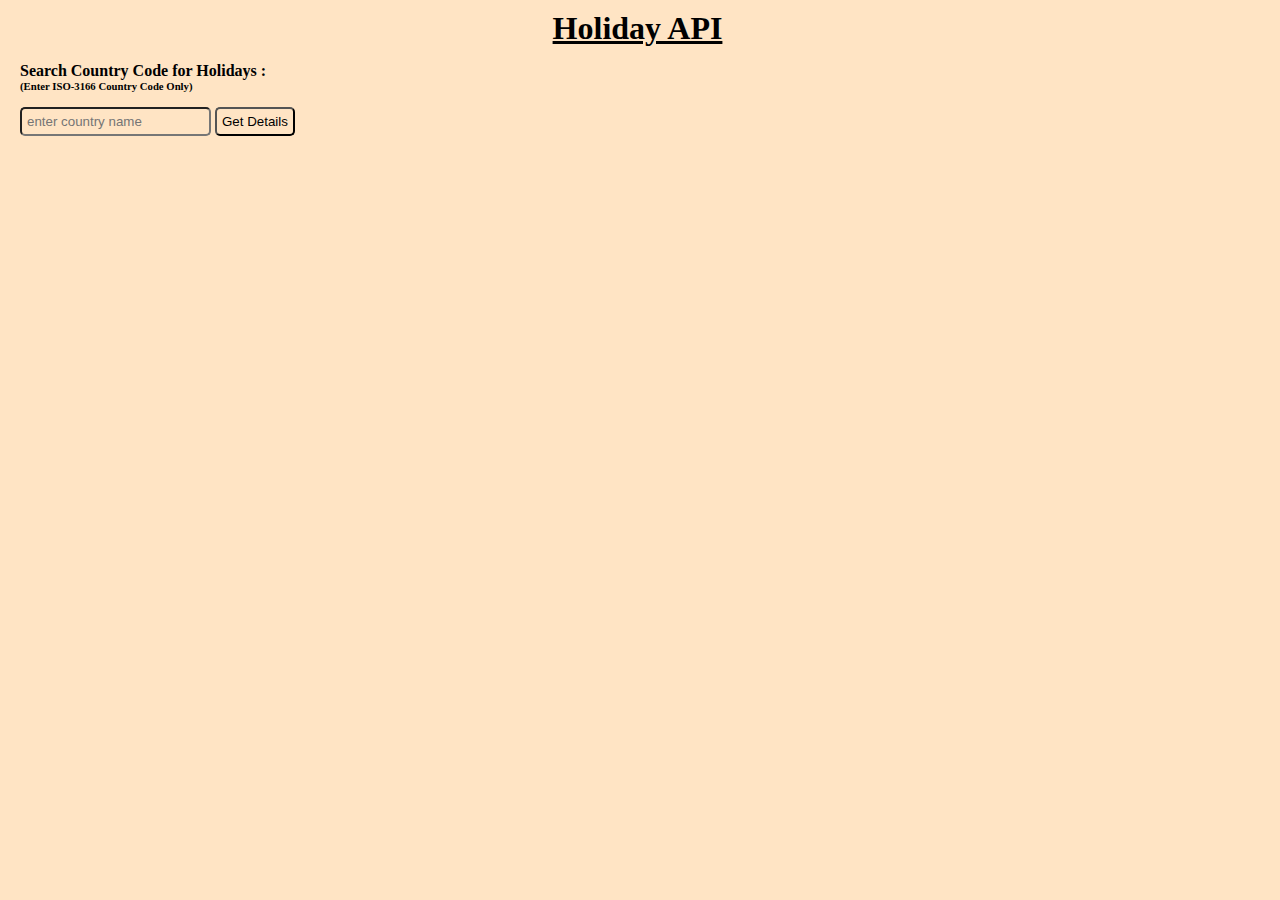
<file: Task 10 holiday API/index.html>
<!DOCTYPE html>
<html lang="en">
    <head>
        <meta charset="UTF-8">
        <meta name="viewport" content="width=device-width, initial-scale=1.0">
        <title>Holiday API</title>
        <link rel="stylesheet" href="./style.css" type="text/css">
    </head>
    <body>
        <div class="container">
            <div class="flex-items">
                <h1>Holiday API</h1>
            </div>
            <div class="flex-items">   
                <label for="">Search Country Code for Holidays : </label>
                <h6>(Enter ISO-3166 Country Code Only)</h6>
            </div>
            <div class="flex-items">
                <input type="text" placeholder="enter country name" id="countryCode">
                <button id="button" >Get Details</button>
            </div>
            <div id="results" class="flex-items">
                <ul id="list">
    
                </ul>
            </div>
        </div>
        
        <script src="./script.js"></script>
    </body>
</html>
</file>
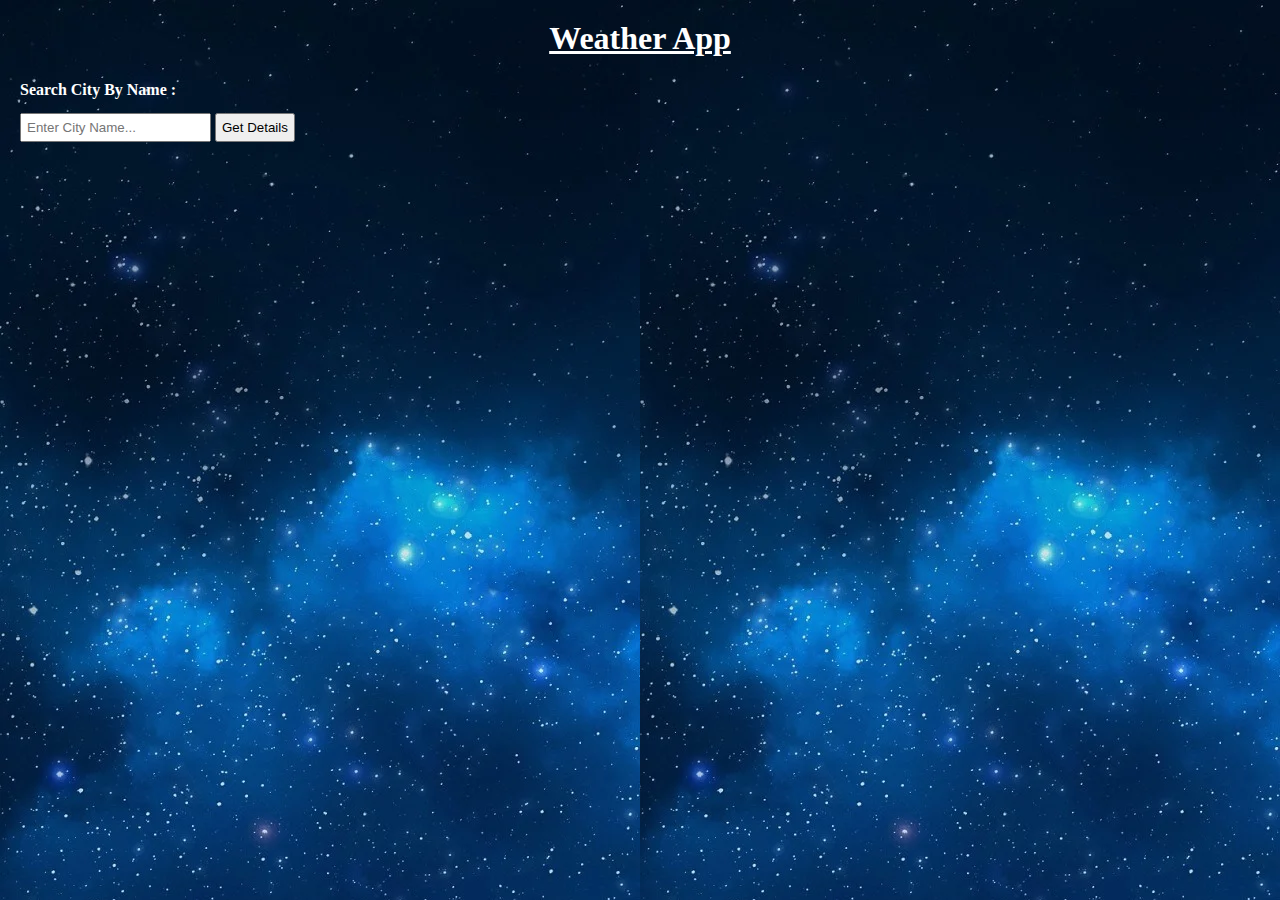
<file: Task 10 weather API/index.html>
<!DOCTYPE html>
<html lang="en">
<head>
    <meta charset="UTF-8">
    <meta name="viewport" content="width=device-width, initial-scale=1.0">
    <title>Weather.API</title>
    <link rel="stylesheet" href="./style.css">
    <!-- <link href="https://cdn.jsdelivr.net/npm/bootstrap@5.3.2/dist/css/bootstrap.min.css" rel="stylesheet" integrity="sha384-T3c6CoIi6uLrA9TneNEoa7RxnatzjcDSCmG1MXxSR1GAsXEV/Dwwykc2MPK8M2HN" crossorigin="anonymous"> -->

</head>
<body>
    <div class="flex-item">
        <h1>Weather App</h1>
    </div>
    <div class="container">
        <div class="flex-item" >
            <label for="cityName"> Search City By Name : </label>
        </div>
        <div class="flex-item">
            <input type="text"
                class="form-control" 
                id="cityName"
                placeholder="Enter City Name..."
                required>  
            <button type="submit"
                class="btn"
                id="button"
                style ="margin-top: 10px;"> Get Details</button>  
        </div>
        <div class="flex-item" id="results">
                
        </div>
    </div>
    <script src="./script.js"></script>
    <!-- <script src="https://cdn.jsdelivr.net/npm/bootstrap@5.3.2/dist/js/bootstrap.bundle.min.js" integrity="sha384-C6RzsynM9kWDrMNeT87bh95OGNyZPhcTNXj1NW7RuBCsyN/o0jlpcV8Qyq46cDfL" crossorigin="anonymous"></script> -->

</body>
</html>
</file>
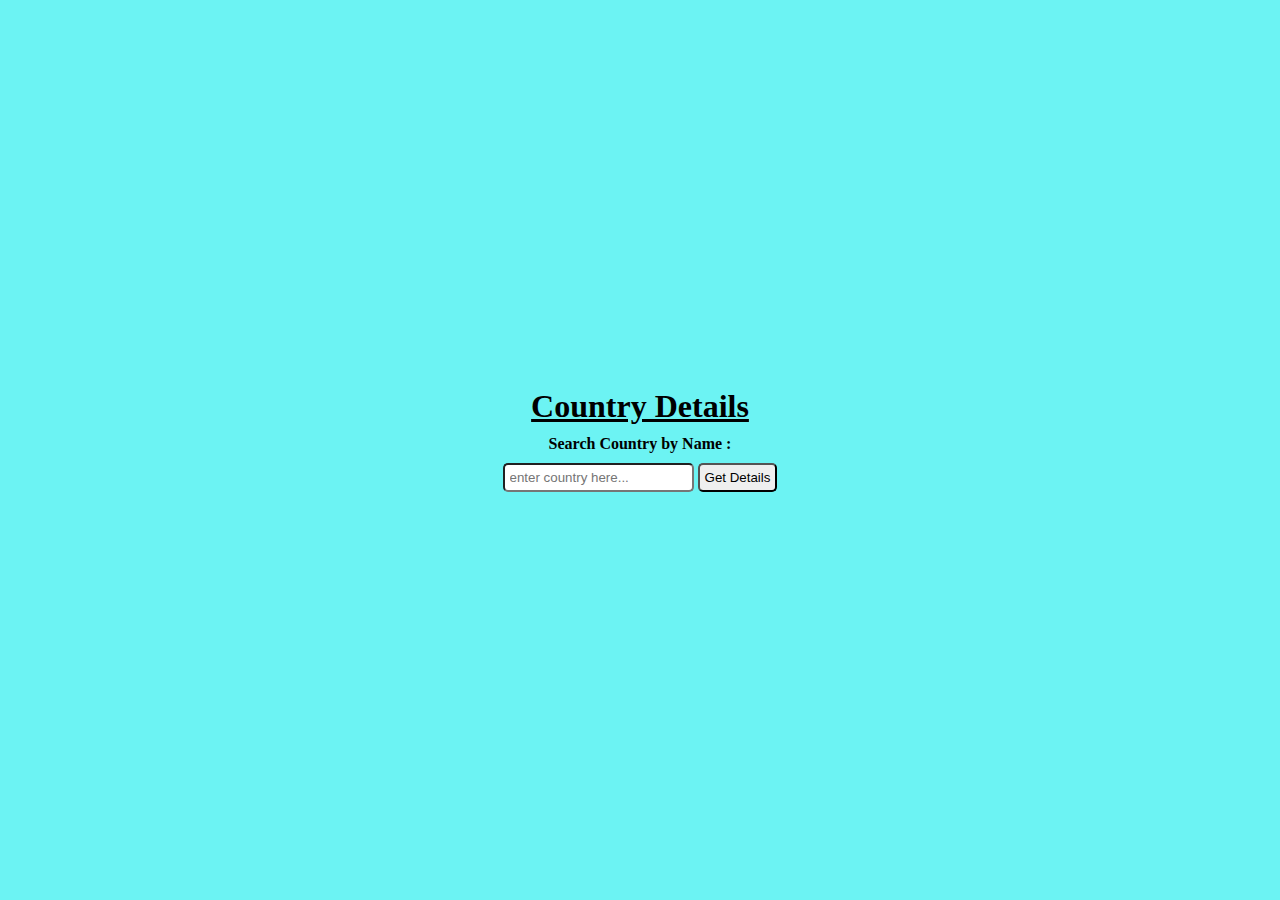
<file: Task 11 Day- 19/Task10-restcountries API/index.html>
<!DOCTYPE html>
<html lang="en">
<head>
    <meta charset="UTF-8">
    <meta name="viewport" content="width=device-width, initial-scale=1.0">
    <title>RestCountriesAPI</title>
    <link rel="stylesheet" href="./style.css" type="text/css">
</head>
<body>
    <div class="container">
        <div class="flex-items">
            <h1>Country Details</h1>
        </div>
        <div id="searchDetails" class="flex-items">
            <label for="Country">Search Country by Name :</label>
        </div>
        <div class="flex-items">
            <input type="text" id="countryName"
            placeholder="enter country here...">
            <button id="button"> Get Details</button> 
        </div>
        <div id="countryDetails" class="flex-items">

        </div>
    </div>
    <script src="./script.js"></script>
</body>
</html>
</file>
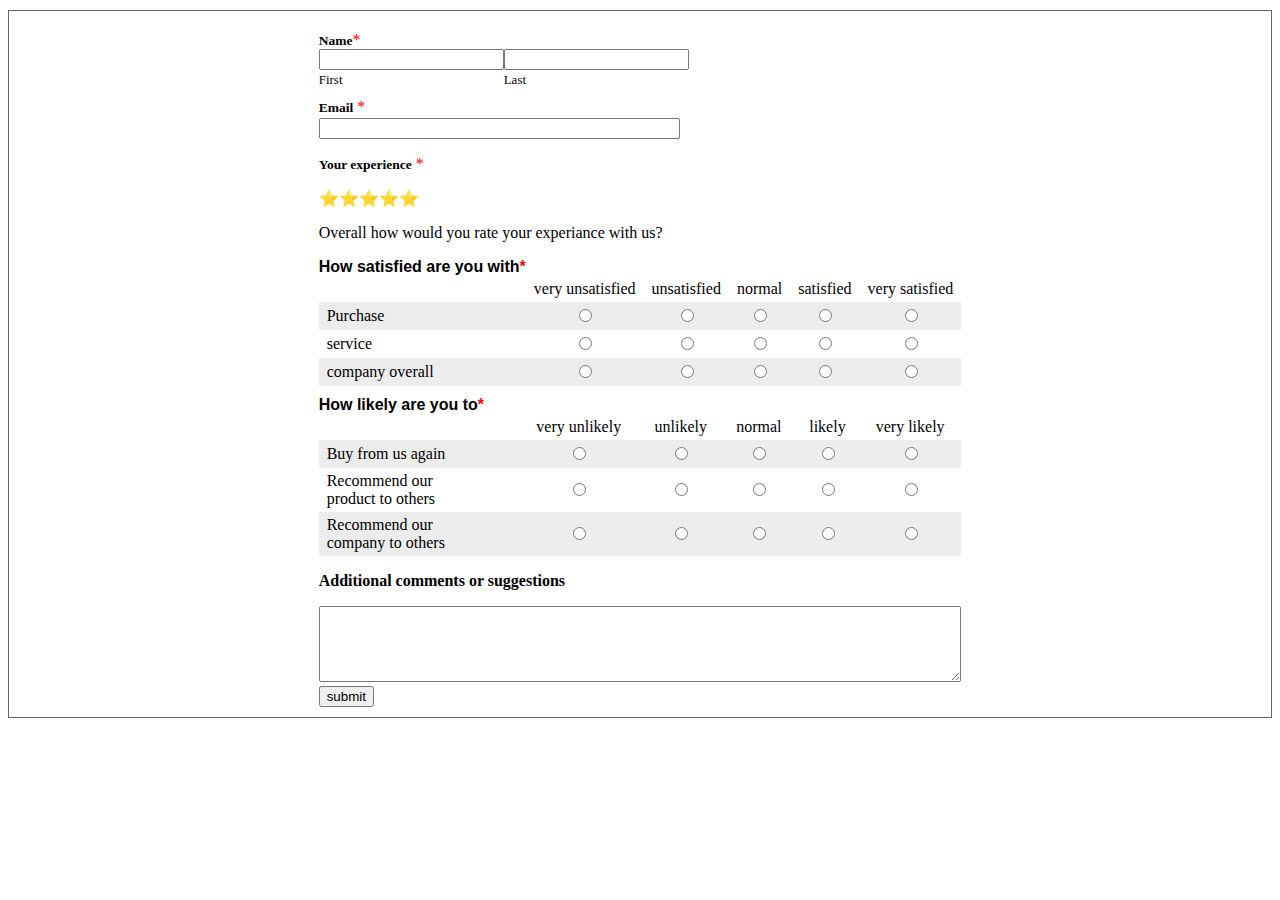
<file: Task 8/Survey form/index.html>
<!DOCTYPE html>
<html lang="en">

<head>
    <meta charset="UTF-8" />
    <meta http-equiv="X-UA-Compatible" content="IE=edge" />
    <meta name="viewport" content="width=device-width, initial-scale=1.0" />
    <title>Survey-Form</title>
    <link rel="stylesheet" href="styles.css" />

</head>

<body>
    <div class="container1">
        <form>
            <div class="name">
                <label for="name"><b style="font-size: 13.5px">Name</b><span class="star">*</span>
                    <input class="input_box" name="name" type="text" />
                    <span style="font-size: small">First</span>
                </label>
                &nbsp; &nbsp;
    
                <label>
                    <input class="input_box" name="name" type="text" />
                    <span style="font-size: small">Last</span>
                </label>                
            </div>
            <div class="email">
                <label for="email"><b style="font-size: 13.5px">Email</b>
                    <span class="star">*</span> </label><br />
                <input class="emailbox"type="email" name="email"  />                
            </div>     

            <!-- Rating -->
            <div class="rating">
                <p>
                    <b style="font-size: 13.5px">Your experience</b>
                    <span class="star">*</span>
                </p>
                <p>⭐⭐⭐⭐⭐</p>                 
                <p>Overall how would you rate your experiance with us?</p>                
            </div>           

            <!-- table -->
            <div class="table1">
                <table style="font-family: 'Times New Roman', Times, serif;border-collapse: collapse;">
                    <tbody>
                        <tr>
                            <td class="table_heading">
                                How satisfied are you with<span class="star">*</span>
                            </td>
                        </tr>
                        <tr>
                            <td></td>
                            <td class="rdo">very unsatisfied</td>
                            <td class="rdo">unsatisfied</td>
                            <td class="rdo">normal</td>
                            <td class="rdo">satisfied</td>
                            <td class="rdo">very satisfied</td>
                        </tr>
    
                        <tr class="tr">
                            <td>Purchase</td>
                            <td class="rdo"><input type="radio" name="Purchase" /></td>
                            <td class="rdo"><input type="radio" name="Purchase" /></td>
                            <td class="rdo"><input type="radio" name="Purchase" /></td>
                            <td class="rdo"><input type="radio" name="Purchase" /></td>
                            <td class="rdo"><input type="radio" name="Purchase" /></td>
                        </tr>
    
                        <tr>
                            <td>service</td>
                            <td class="rdo"><input type="radio" name="service" /></td>
                            <td class="rdo"><input type="radio" name="service" /></td>
                            <td class="rdo"><input type="radio" name="service" /></td>
                            <td class="rdo"><input type="radio" name="service" /></td>
                            <td class="rdo"><input type="radio" name="service" /></td>
                        </tr>
    
                        <tr class="tr">
                            <td>company overall</td>
                            <td class="rdo"><input type="radio" name="overall" /></td>
                            <td class="rdo"><input type="radio" name="overall" /></td>
                            <td class="rdo"><input type="radio" name="overall" /></td>
                            <td class="rdo"><input type="radio" name="overall" /></td>
                            <td class="rdo"><input type="radio" name="overall" /></td>
                        </tr>
                    </tbody>
                </table>                
            </div>
            <div class="table2">
                <table style="font-family: 'Times New Roman', Times, serif; border-collapse: collapse;">
                    <tbody>
                        <tr>
                            <td class="table_heading">
                                How likely are you to<span class="star">*</span>
                            </td>
                        </tr>
                        <tr>
                            <td></td>
                            <td class="rdo">very unlikely</td>
                            <td class="rdo">unlikely</td>
                            <td class="rdo">normal</td>
                            <td class="rdo">likely</td>
                            <td class="rdo">very likely</td>
                        </tr>
    
                        <tr class="tr">
                            <td>Buy from us again</td>
                            <td class="rdo"><input type="radio" name="buy" /></td>
                            <td class="rdo"><input type="radio" name="buy" /></td>
                            <td class="rdo"><input type="radio" name="buy" /></td>
                            <td class="rdo"><input type="radio" name="buy" /></td>
                            <td class="rdo"><input type="radio" name="buy" /></td>
                        </tr>
    
                        <tr>
                            <td>Recommend our<br>product to others</td>
                            <td class="rdo"><input type="radio" name="product" /></td>
                            <td class="rdo"><input type="radio" name="product" /></td>
                            <td class="rdo"><input type="radio" name="product" /></td>
                            <td class="rdo"><input type="radio" name="product" /></td>
                            <td class="rdo"><input type="radio" name="product" /></td>
                        </tr>
    
                        <tr class="tr">
                            <td>Recommend our<br>company to others</td>
                            <td class="rdo"><input type="radio" name="Recommend" /></td>
                            <td class="rdo"><input type="radio" name="Recommend" /></td>
                            <td class="rdo"><input type="radio" name="Recommend" /></td>
                            <td class="rdo"><input type="radio" name="Recommend" /></td>
                            <td class="rdo"><input type="radio" name="Recommend" /></td>
                        </tr>
                    </tbody>
                </table>
            </div>       

            <p style="font-weight: bold">Additional comments or suggestions</p>
            <textarea name="comment"></textarea>
            <input type="button" name="" value="submit">
        </form>
    </div>

</body>

</html>
</file>
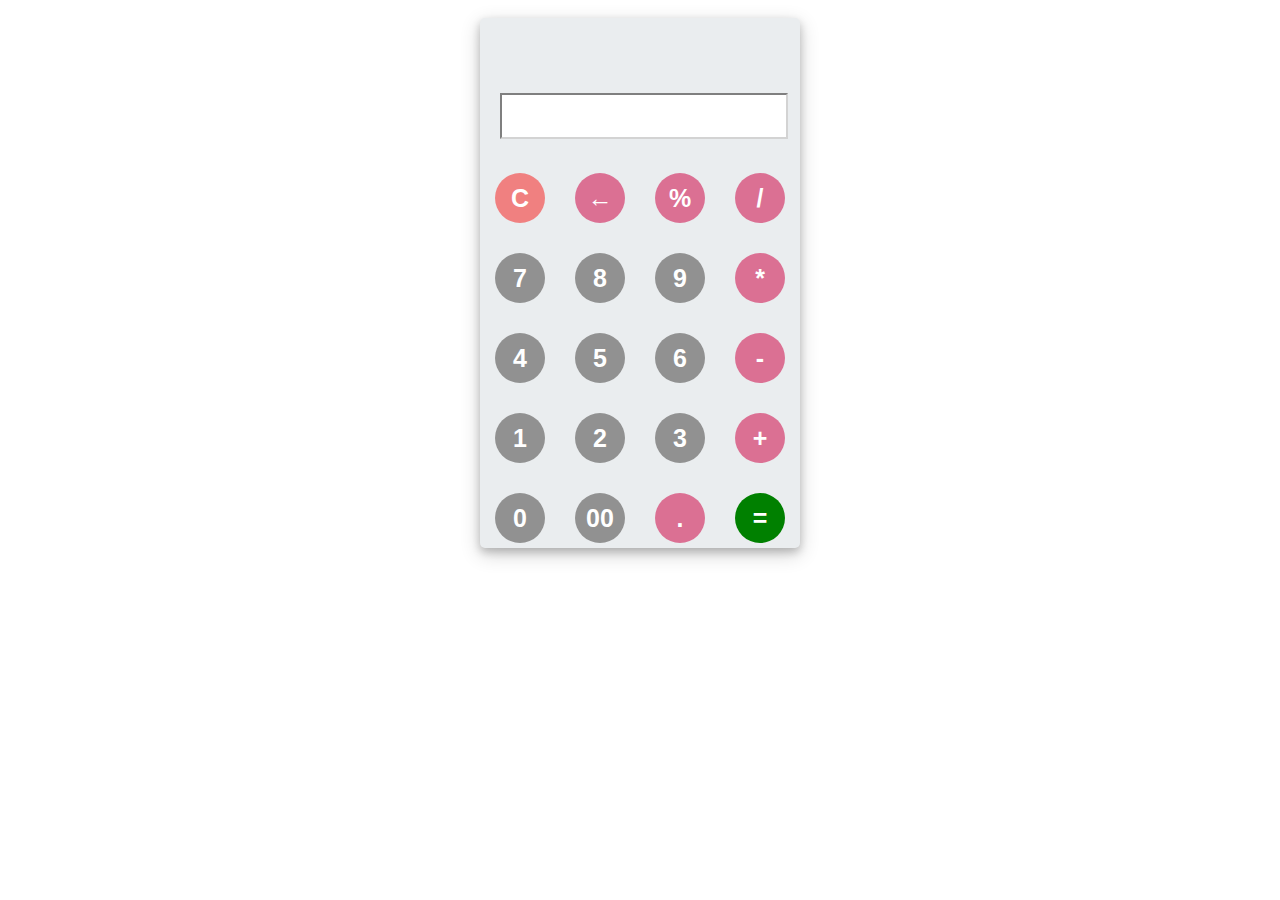
<file: Task 9-DOM/Calculator/index.html>
<!DOCTYPE html>
<html lang="en">
<head>
	<meta charset="UTF-8">
	<meta http-equiv="X-UA-Compatible" content="IE=edge">
	<meta name="viewport" content="width=device-width, initial-scale=1.0">
	<title>calculator</title>
	<link rel="stylesheet" href="styles.css">
</head>
<body>
	<script src="script.js"></script>	
	
</body>
</html>
</file>
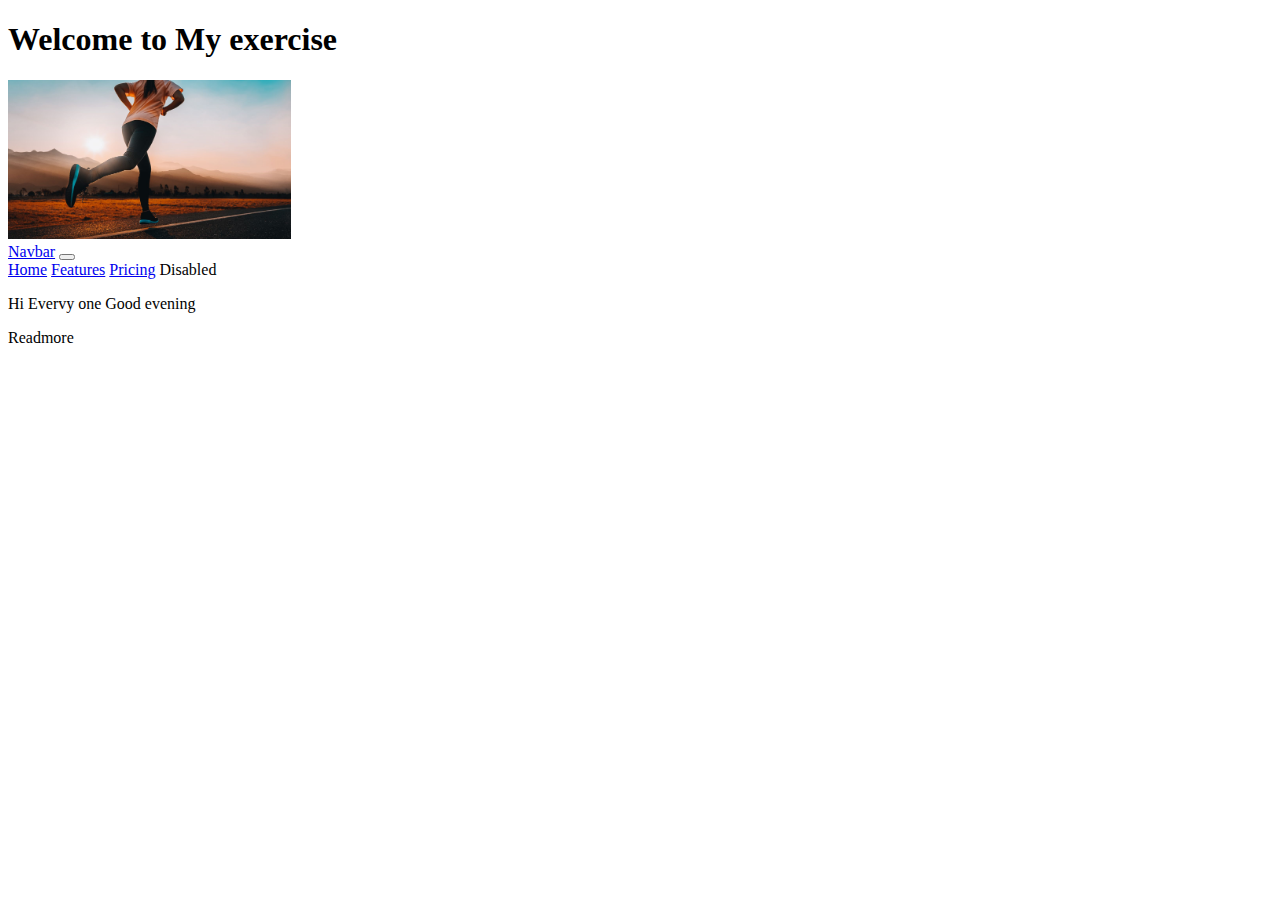
<file: test.html>
<!DOCTYPE html>
<html lang="en">
<head>
    <meta charset="UTF-8">
    <meta name="viewport" content="width=device-width, initial-scale=1.0">
    <title>Bootstrap exercise</title>
    <link href="https://cdn.jsdelivr.net/npm/bootstrap@5.3.1/dist/css/bootstrap.min.css" rel="stylesheet" integrity="sha384-4bw+/aepP/YC94hEpVNVgiZdgIC5+VKNBQNGCHeKRQN+PtmoHDEXuppvnDJzQIu9" crossorigin="anonymous">

</head>
<body>
    <h1>Welcome to My exercise</h1>
    <img src="Image1.jpg" alt="loading"width="" height="159">
    <nav class="navbar navbar-expand-lg bg-body-tertiary">
        <div class="container-fluid">
          <a class="navbar-brand" href="#">Navbar</a>
          <button class="navbar-toggler" type="button" data-bs-toggle="collapse" data-bs-target="#navbarNavAltMarkup" aria-controls="navbarNavAltMarkup" aria-expanded="false" aria-label="Toggle navigation">
            <span class="navbar-toggler-icon"></span>
          </button>
          <div class="collapse navbar-collapse" id="navbarNavAltMarkup">
            <div class="navbar-nav">
              <a class="nav-link active" aria-current="page" href="#">Home</a>
              <a class="nav-link" href="#">Features</a>
              <a class="nav-link" href="#">Pricing</a>
              <a class="nav-link disabled" aria-disabled="true">Disabled</a>
            </div>
          </div>
        </div>
      </nav>

    <script src="https://cdn.jsdelivr.net/npm/bootstrap@5.3.1/dist/js/bootstrap.bundle.min.js" integrity="sha384-HwwvtgBNo3bZJJLYd8oVXjrBZt8cqVSpeBNS5n7C8IVInixGAoxmnlMuBnhbgrkm" crossorigin="anonymous"></script>
<p>Hi Evervy one Good evening</p>
</body>
<footer>Readmore</footer>
</html>
</file>
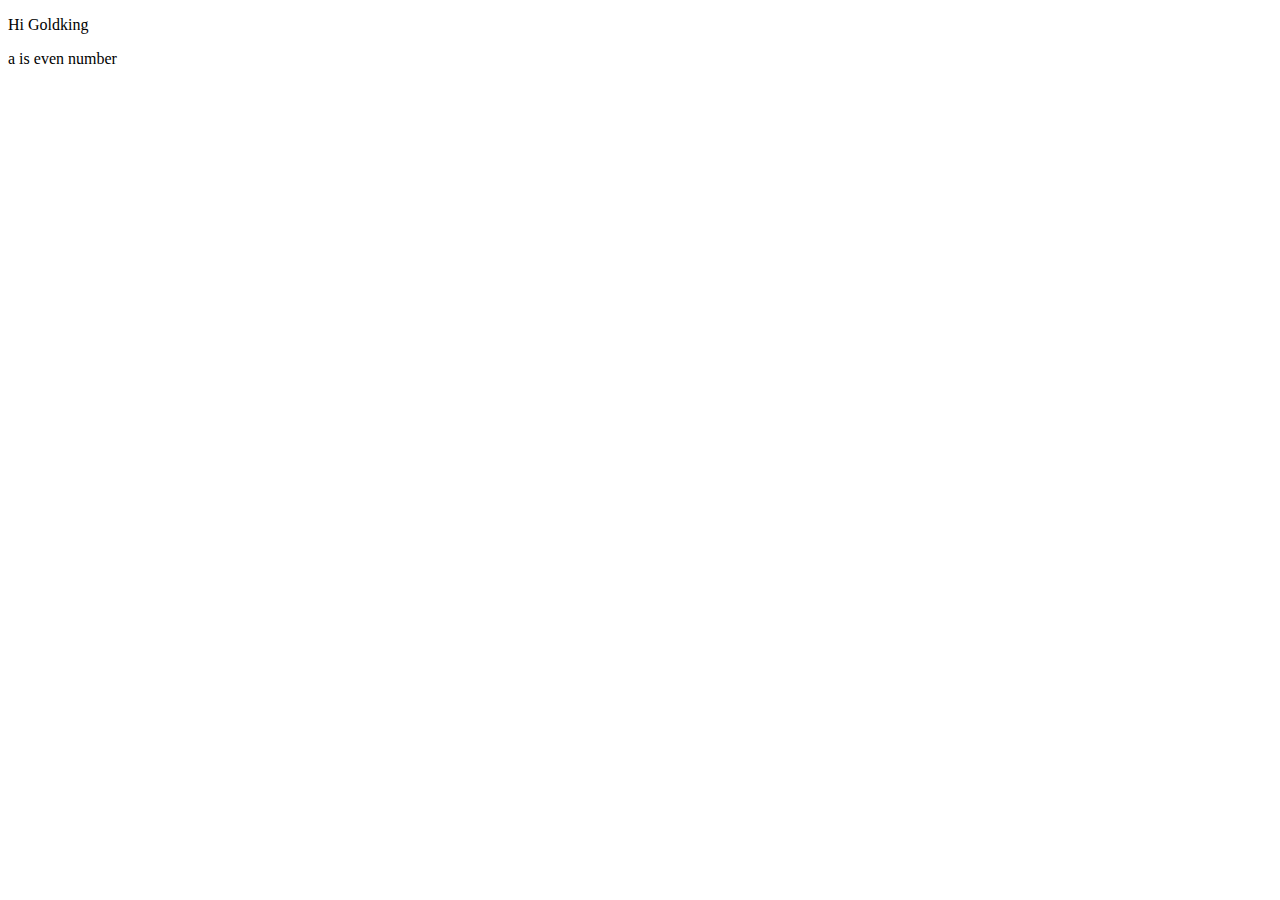
<file: Coding practice/hello.html>
<!DOCTYPE html>
<html lang="en">
<head>
    <meta charset="UTF-8">
    <meta http-equiv="X-UA-Compatible" content="IE=edge">
    <meta name="viewport" content="width=device-width, initial-scale=1.0">
    <title>hi Goldking</title>
</head>
<body>
    <p>Hi Goldking</p>
<script>
    var a=20;  
    if(a%2==0){  
    console.log("a is even number");  
    document.write("a is even number");  

    }  
    else{  
    document.write("a is odd number");  
    }  
    </script>
</body>
</html>
</file>
<file: Task 10 holiday API/style.css>
*{
    margin: 0;
    padding: 0;
    background-color: bisque;

}
h1{
    text-decoration: underline;
    text-align: center;
}
label,h6{
    margin-left: 20px;
}
input{
    padding: 5px;
    margin-left: 20px;
    border-radius: 5px;
}
button{
    padding: 5px;
    border-radius: 5px;
}
.container{
    height:100%;
    width: 100%;
    font-weight: bold;
    display: flex;
    flex-direction: column;
}
.flex-items{
    margin-top: 5px;
    padding: 5px 5px 5px 0;
}
</file>
<file: Task 10 weather API/style.css>
*{
    margin: 0;
    padding: 0;
}
body {
    background-image: url(./background);
}
h1{
    color: white;
    text-decoration: underline;
    text-align: center;
    padding: 20px;
}
label {
    color: white;
    font-weight: bold;
}
input{
    padding: 5px;
}
button{
    padding: 5px;
}
.container {
    padding: 0 20px 20px 20px;
    color: white;
    display: flex;
    flex-direction: column;
}
.flex-item{
    padding-bottom:4px;
}
</file>
<file: Task 11 Day- 19/Task10-restcountries API/style.css>
*{
    margin: 0;
    padding: 0;
    background-image:url;
}
h1{
    text-decoration: underline;
    text-align: center;
}
input {
    padding: 5px;
    border-radius: 5px;
}
button{
    padding: 5px;
    border-radius: 5px;
}
.container {
    height: 100vh;
    width: 100%;
    font-weight: bold;
    display: flex;
    justify-content: center;
    align-items: center;
    flex-direction: column;
    background-color: rgb(108, 243, 243);
}
.flex-items{
    padding:0 10px 10px 10px;
}
h3 {
    margin-top: 5px;
    padding: 5px 5px 5px 0;
}
h5{
    padding: 5px 5px 5px 0;
    font-size: 16px;
}
</file>
<file: Task 8/Survey form/styles.css>
.container1 {
    margin: 10px auto;
    padding:10px 0px;    
    border: 1px solid rgb(103, 100, 100);
    display: flex;
    flex-wrap: wrap;
    justify-content: center;
    align-content: center;  
  }
  div{
    margin-top: 10px;
  }
  .star {
    color: red;
  }
  label {
    width: 165px;
    height: 20px;
    display: inline-block;
  }
  
  label span {
    text-align: left;
    display: inline;
  } 
  .emailbox{
    width:55%;
  } 
 
.rdo {

  text-align: center;
}
.tr {  
    background-color: rgb(236, 236, 236);  
  }

td {
  padding: 4px 8px;

}
table{
    width: 100%;
}

.table_heading {
  padding: 0px;
  font-weight: bold;
  font-family: Arial, Helvetica, sans-serif;
}
textarea {

    width: 99%;
    height: 70px;
  }
  



@media screen and (max-width:1400px) {
  .container1 {

    display: flex;
    flex-wrap: wrap;
  }

}
</file>
<file: Task 9-DOM/Calculator/styles.css>
#calculator{
	width: 320px;
	height: 530px;
	background-color: #eaedef;
	margin: 0 auto;
	top: 10px;
	position: relative;
	border-radius: 5px;
	box-shadow: 0 4px 8px 0 rgba(0, 0, 0, 0.2), 0 6px 20px 0 rgba(0, 0, 0, 0.19);
}
#results{
	height: 140px;
}
#history{
	text-align: right;
	height: 30px;
	margin: 0 20px;
	padding-top: 30px;
	font-size: 18px;
	color: gray;
    
}
#output{
    padding-top: 10px;	
	height: 60px;
	margin: 5px 20px;	
}
#result{
    height:40px;
    width: 100%;    
    border-color: lightgray;
    text-align: right;
    font-size: 20px;
}
#keyboard{
	height: 400px;
    
}
.button{
	/* text-align: center; */
	width: 50px;
	height: 50px;
	margin: 15px;    
	float: left;
	border-radius: 50%;
	border-width: 0;
	font-weight: bold;
	font-size: 25px;	
    cursor: pointer;
    background-color: #919191;
    color: white;

}
.button:hover,#operator:hover,#add:hover,#subtract:hover,#backspace:hover{
    background-color: black;
    color: white;
    transition: 0.5s ease-in-out;
}
#clear{
    background-color: lightcoral;
}
#operator,#add,#subtract,#backspace{
	background-color: palevioletred;
}
#equal{
	background-color: green;
}
</file>
